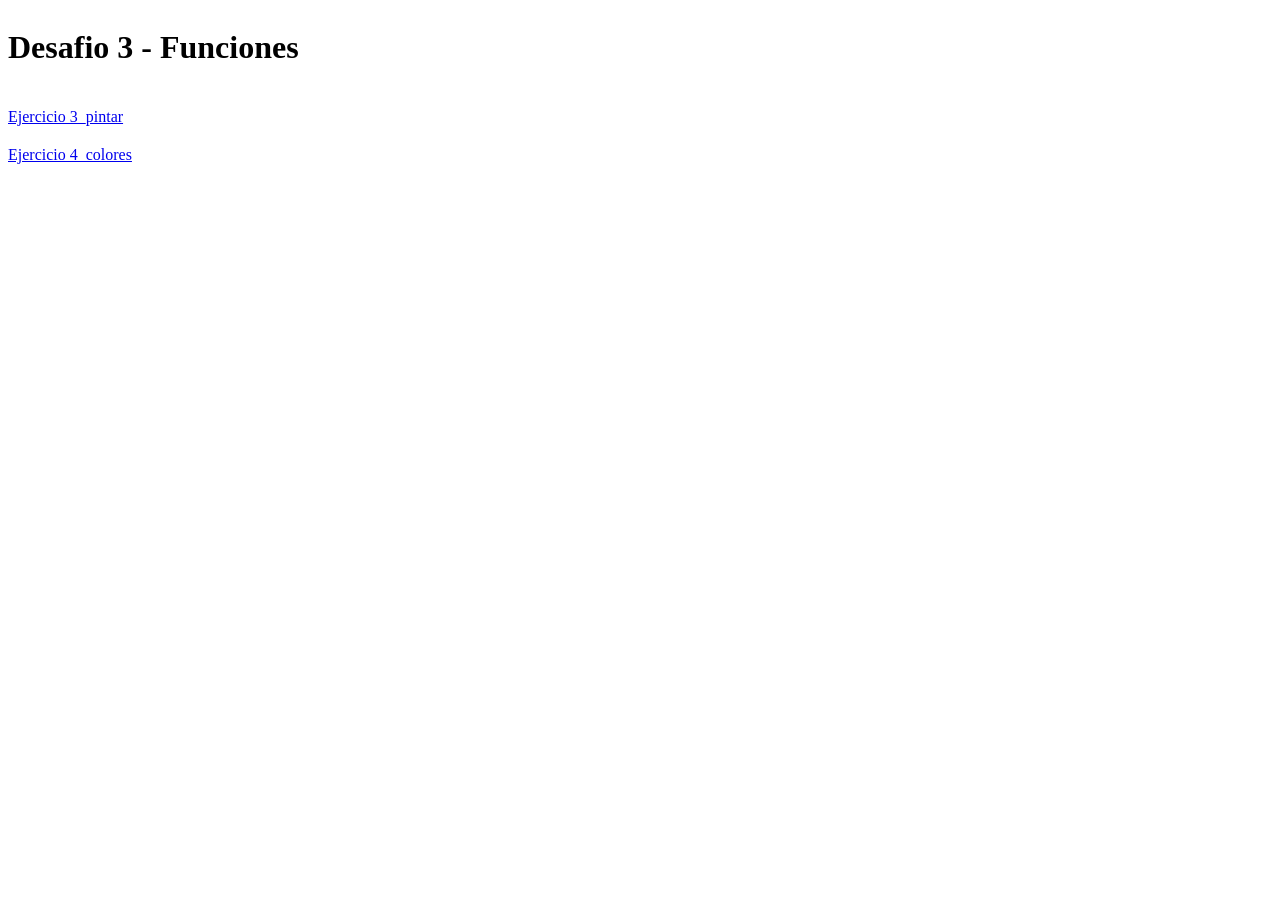
<file: index.html>
<!DOCTYPE html>
<html lang="en">
<head>
    <meta charset="UTF-8">
    <meta name="viewport" content="width=device-width, initial-scale=1.0">
    <link rel="stylesheet" href="assets/css/style.css">
    <title>Document</title>
</head>
<body>
   
    <div class="pagina-inicio">
    <h1>Desafio 3 - Funciones</h1>   
    <a href="https://kalfarocei.github.io/desafio-3-js-funciones/3_pintar.html">Ejercicio 3_pintar</a>
    <a href="https://kalfarocei.github.io/desafio-3-js-funciones/4_colores.html">Ejercicio 4_colores</a>
    </div>
</body>
</html>
</file>
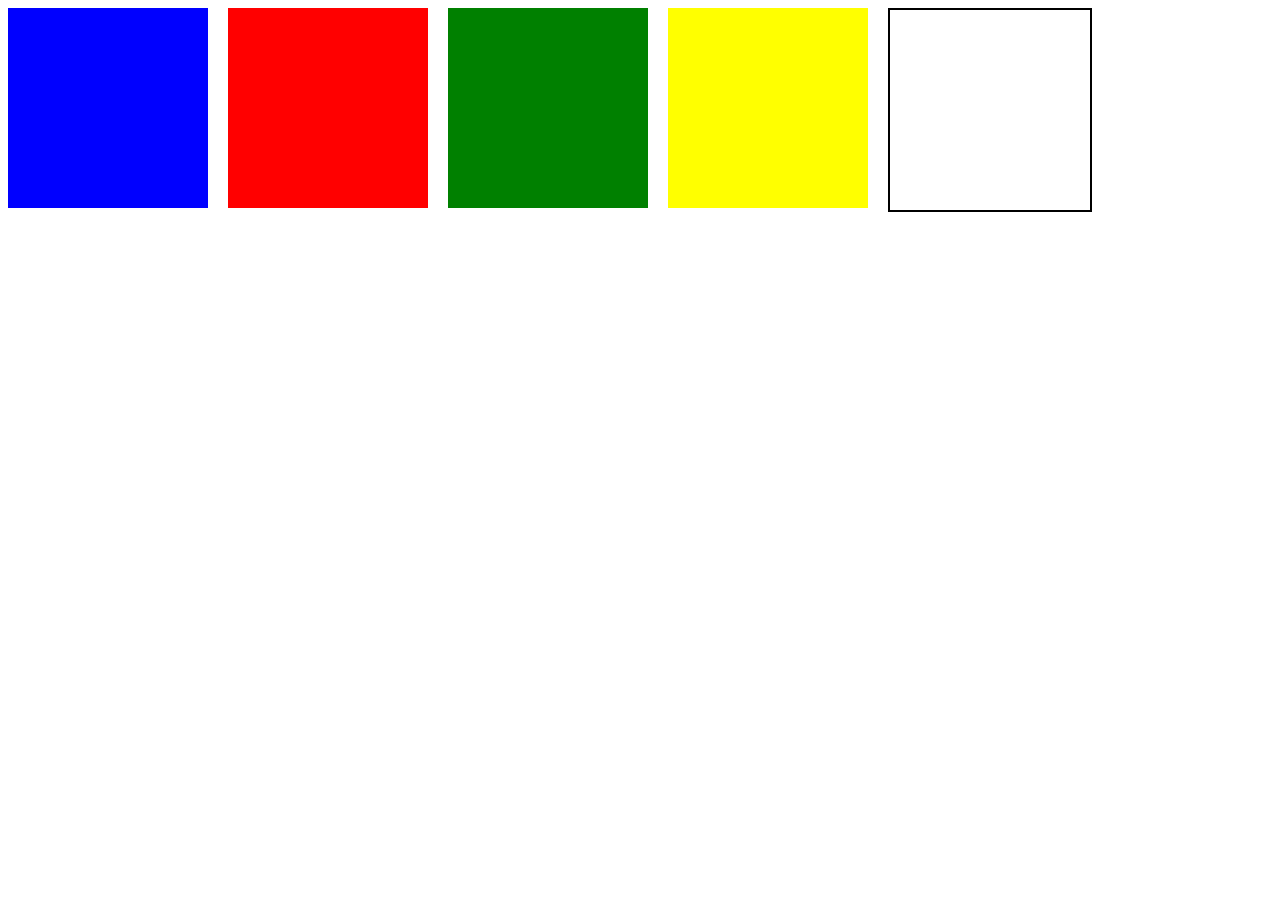
<file: 4_colores.html>
<!DOCTYPE html>
<html lang="es">
<head>
    <meta charset="UTF-8">
    <title>4 Colores - Tarea</title>
    <link rel="stylesheet" href="assets/css/style.css">
</head>
<body>
<div class="cajas-colores"> 
    <div id="azul" style="width: 200px; height: 200px; background-color: blue;"></div>
    <div id="rojo" style="width: 200px; height: 200px; background-color: red;"></div>
    <div id="verde" style="width: 200px; height: 200px; background-color: green;"></div>
    <div id="amarillo" style="width: 200px; height: 200px; background-color: yellow;"></div>

     <div id="key" style="width: 200px; height: 200px; background-color: white; border: 2px solid black;"></div>

    <div id="contenedor-nuevos"></div>
</div>
    <script src="assets/js/4_colores.js"></script>
</body>
</html>
</file>
<file: assets/css/style.css>
.cajas-colores {
    display: flex;
    flex-direction: row;
    gap: 20px;
}
#ele1 {
    width: 50%;
}

.pagina-inicio {
    display: flex;
    flex-flow: column;
    gap: 20px;

}
</file>
